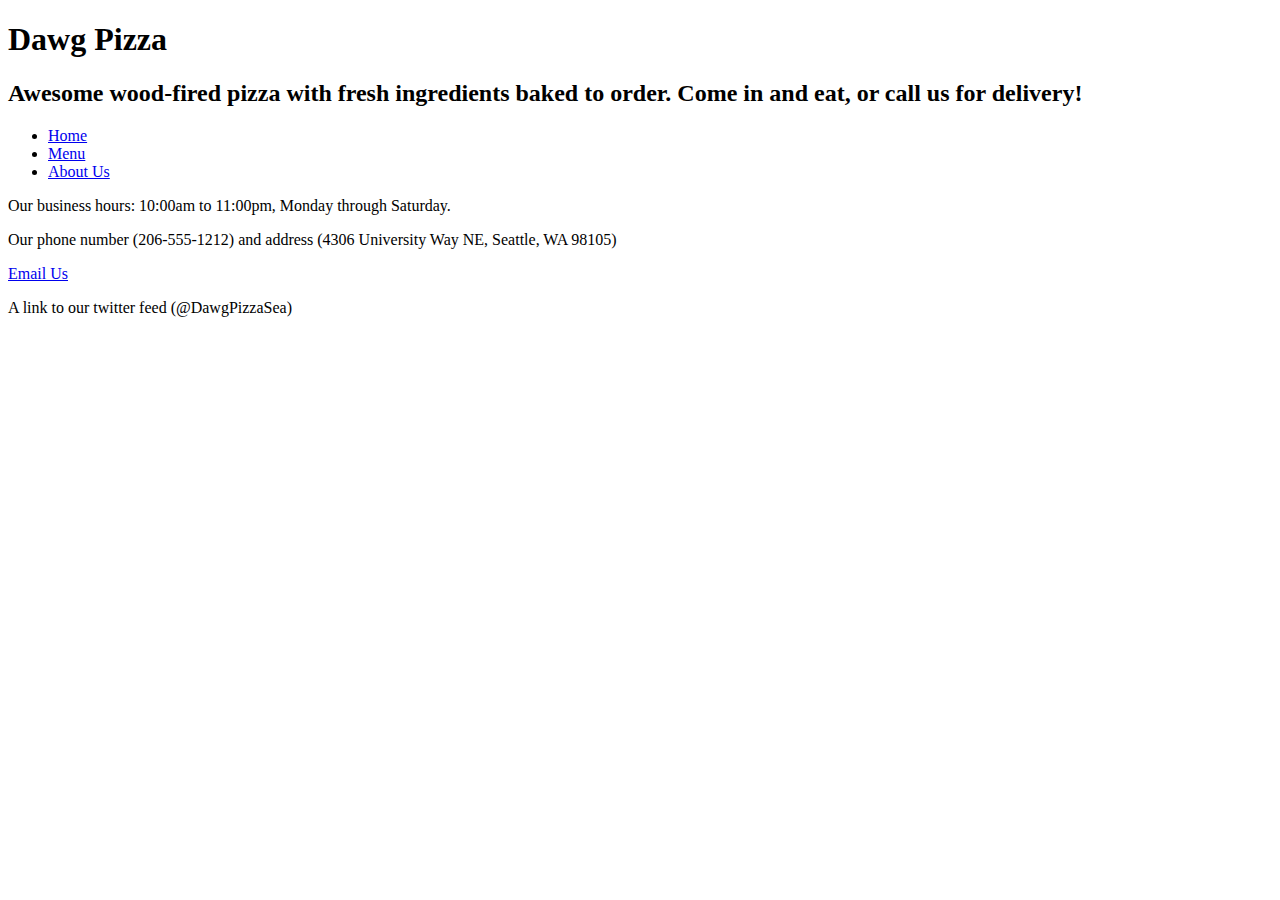
<file: index.html>
<!doctype html>
<html>
	<head>
		<title>Dawg Pizza</title>
		<meta charset="UTF-8">
		<link rel="stylesheet" type="text/css" href="css/styles.css">
	</head>
	<body>
		<header>
			<h1>Dawg Pizza</h1>
			<h2>Awesome wood-fired pizza with fresh ingredients baked to order. Come in and eat, or call us for delivery!</h2>
			<nav>
				<ul>
					<li><a href="#">Home</a></li>
					<li><a href="#">Menu</a></li>
					<li><a href="#">About Us</a></li>
				</ul>
			</nav>
		</header>
		<section>
			<p>Our business hours: 10:00am to 11:00pm, Monday through Saturday.</p>
			<p>Our phone number (206-555-1212) and address (4306 University Way NE, Seattle, WA 98105)</p>
			<p><a href="mailto:dawgpizzaseattle@gmail.com">Email Us</a></p>
			<p>A link to our twitter feed (@DawgPizzaSea)</p>
		</section>
		<footer>

		</footer>
	</body>
</html>
</file>
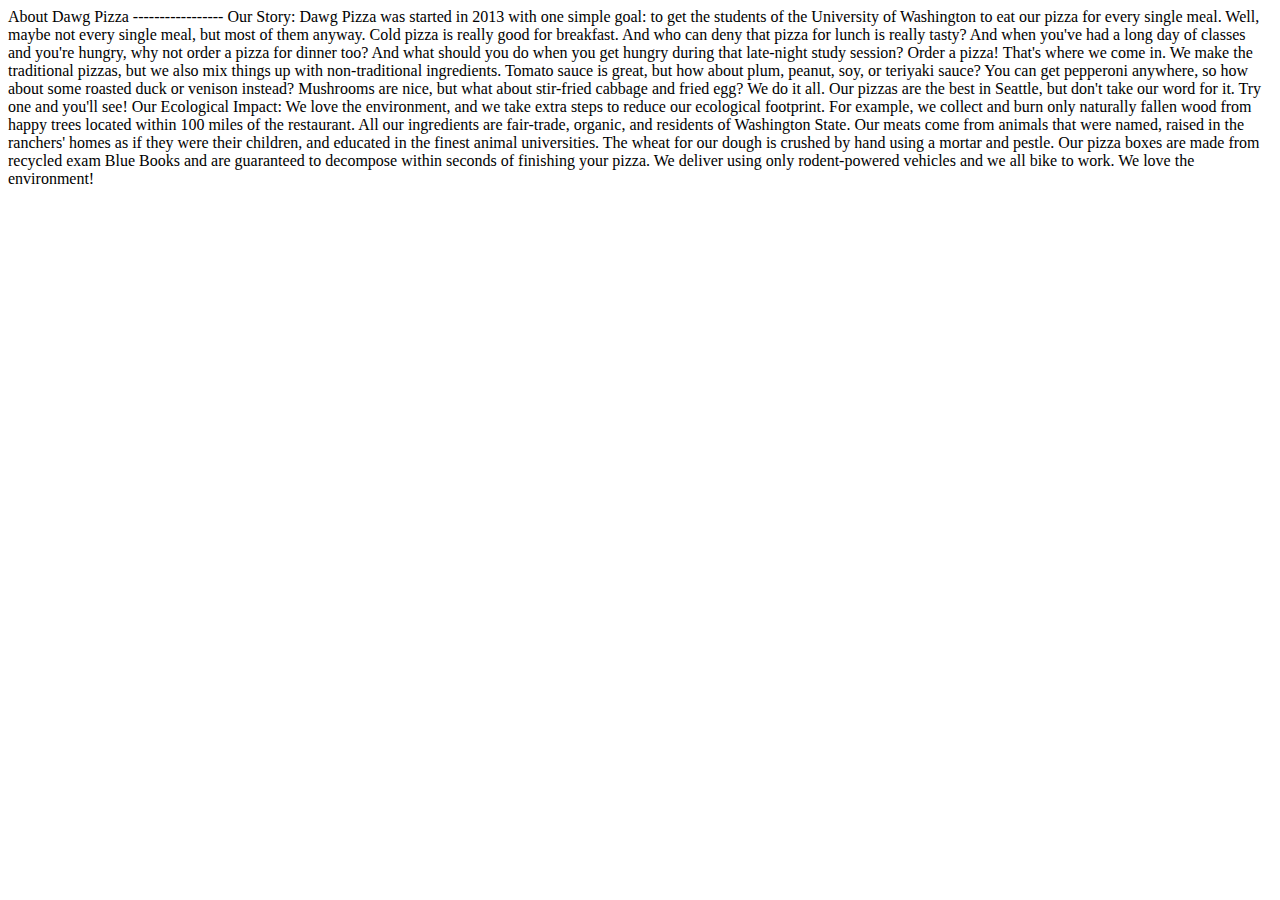
<file: about.html>
<!doctype html>
<html>
	<head>
		<title>Dawg Pizza</title>
		<meta charset="UTF-8">
		<link rel="stylesheet" type="text/css" href="css/styles.css">
	</head>
	<body>

About Dawg Pizza
-----------------
Our Story:
	Dawg Pizza was started in 2013 with one simple goal: to get the students of the University of Washington to eat our pizza for every single meal. Well, maybe not every single meal, but most of them anyway. Cold pizza is really good for breakfast. And who can deny that pizza for lunch is really tasty? And when you've had a long day of classes and you're hungry, why not order a pizza for dinner too? And what should you do when you get hungry during that late-night study session? Order a pizza! That's where we come in.

	We make the traditional pizzas, but we also mix things up with non-traditional ingredients. Tomato sauce is great, but how about plum, peanut, soy, or teriyaki sauce? You can get pepperoni anywhere, so how about some roasted duck or venison instead? Mushrooms are nice, but what about stir-fried cabbage and fried egg? We do it all.

	Our pizzas are the best in Seattle, but don't take our word for it. Try one and you'll see!

Our Ecological Impact:
	We love the environment, and we take extra steps to reduce our ecological footprint. For example, we collect and burn only naturally fallen wood from happy trees located within 100 miles of the restaurant. All our ingredients are fair-trade, organic, and residents of Washington State. Our meats come from animals that were named, raised in the ranchers' homes as if they were their children, and educated in the finest animal universities. The wheat for our dough is crushed by hand using a mortar and pestle. Our pizza boxes are made from recycled exam Blue Books and are guaranteed to decompose within seconds of finishing your pizza. We deliver using only rodent-powered vehicles and we all bike to work. We love the environment!
	
	</body>
</html>
</file>
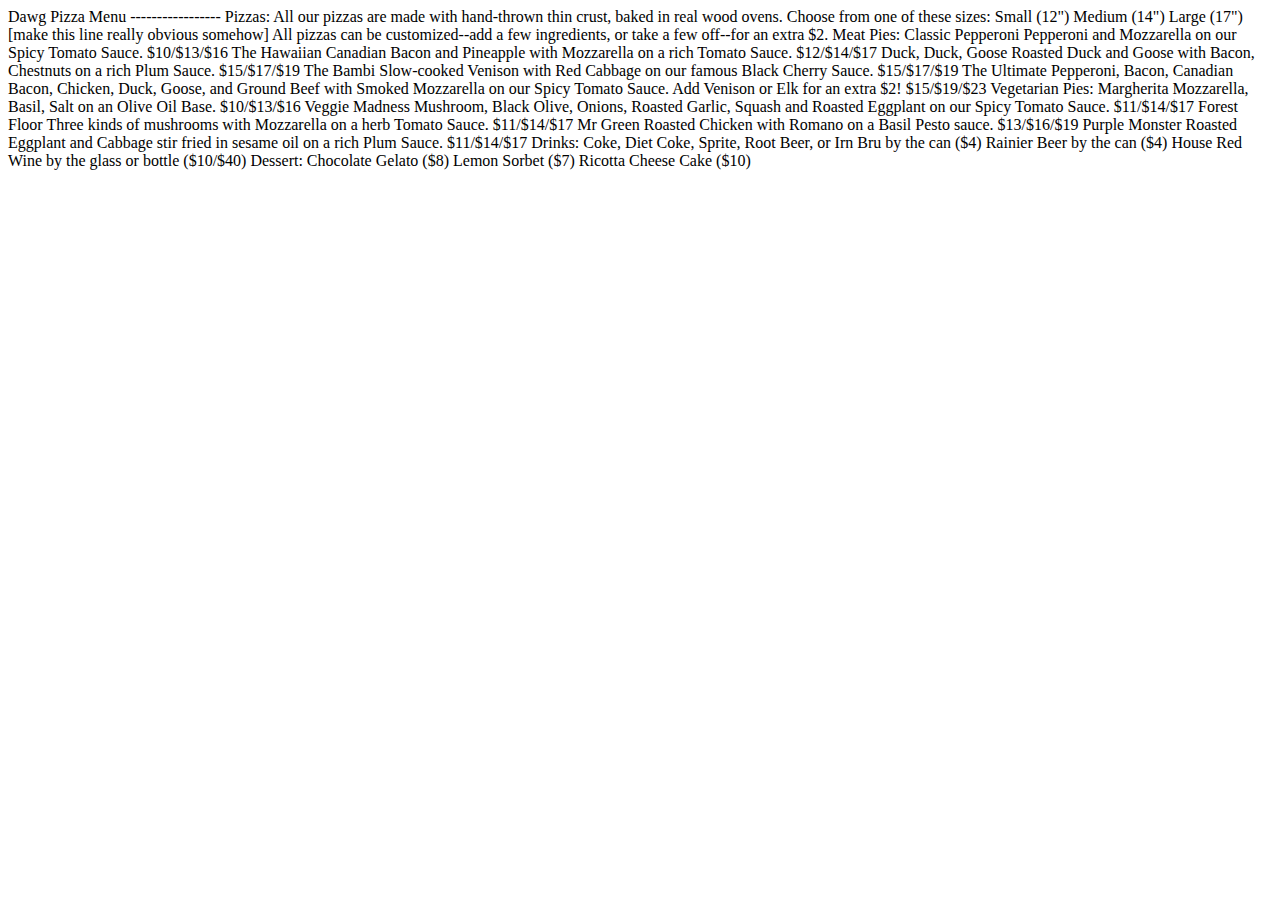
<file: menu.html>
<!doctype html>
<html>
	<head>
		<title>Dawg Pizza</title>
		<meta charset="UTF-8">
		<link rel="stylesheet" type="text/css" href="css/styles.css">
	</head>
	<body>

Dawg Pizza Menu
-----------------
Pizzas:
    All our pizzas are made with hand-thrown thin crust, baked in real wood ovens. Choose from one of these sizes:
        Small (12")
        Medium (14")
        Large (17")

    [make this line really obvious somehow]
    All pizzas can be customized--add a few ingredients, or take a few off--for an extra $2.

    Meat Pies:

        Classic Pepperoni
            Pepperoni and Mozzarella on our Spicy Tomato Sauce. $10/$13/$16

        The Hawaiian
            Canadian Bacon and Pineapple with Mozzarella on a rich Tomato Sauce.  $12/$14/$17

        Duck, Duck, Goose
            Roasted Duck and Goose with Bacon, Chestnuts on a rich Plum Sauce.  $15/$17/$19

        The Bambi
            Slow-cooked Venison with Red Cabbage on our famous Black Cherry Sauce.  $15/$17/$19

        The Ultimate
            Pepperoni, Bacon, Canadian Bacon, Chicken, Duck, Goose, and Ground Beef with Smoked Mozzarella on our Spicy Tomato Sauce. Add Venison or Elk for an extra $2!  $15/$19/$23

    Vegetarian Pies:

        Margherita
            Mozzarella, Basil, Salt on an Olive Oil Base.  $10/$13/$16

        Veggie Madness
            Mushroom, Black Olive, Onions, Roasted Garlic, Squash and Roasted Eggplant on our Spicy Tomato Sauce.  $11/$14/$17

        Forest Floor
            Three kinds of mushrooms with Mozzarella on a herb Tomato Sauce.  $11/$14/$17

        Mr Green
            Roasted Chicken with Romano on a Basil Pesto sauce. $13/$16/$19

        Purple Monster
            Roasted Eggplant and Cabbage stir fried in sesame oil on a rich Plum Sauce.  $11/$14/$17

Drinks:
    Coke, Diet Coke, Sprite, Root Beer, or Irn Bru by the can ($4)
    Rainier Beer by the can ($4)
    House Red Wine by the glass or bottle ($10/$40)

Dessert:
    Chocolate Gelato ($8)
    Lemon Sorbet ($7)
    Ricotta Cheese Cake ($10)

	</body>
</html>
</file>
<file: css/styles.css>
.page-index {
	background: url(../img/pizza1.jpg) no-repeat center center fixed;
	background-size: cover;
	background-color: #EBECE4;
}

.page-about {
	background: url(../img/pizza-oven.jpg) no-repeat center center fixed;
	background-size: cover;
	background-color: #EBECE4;
}

.page-menu {
	background: url(../img/pizza-order.jpg) no-repeat center center fixed;
	background-size: cover;
	background-color: #EBECE4;
}

.container {
	background: rgba(255,255,255,0.7);
	border-radius: 5px;
	padding-top: 80px;
	padding-bottom: 120px;
}

@media screen and (max-width: 767px) {
	.video {
		display: none;
	}
}

.navbar-fixed-bottom {
	background: rgba(255,255,255,0.7);
	clear: both;
	padding: 1em;
}
</file>
